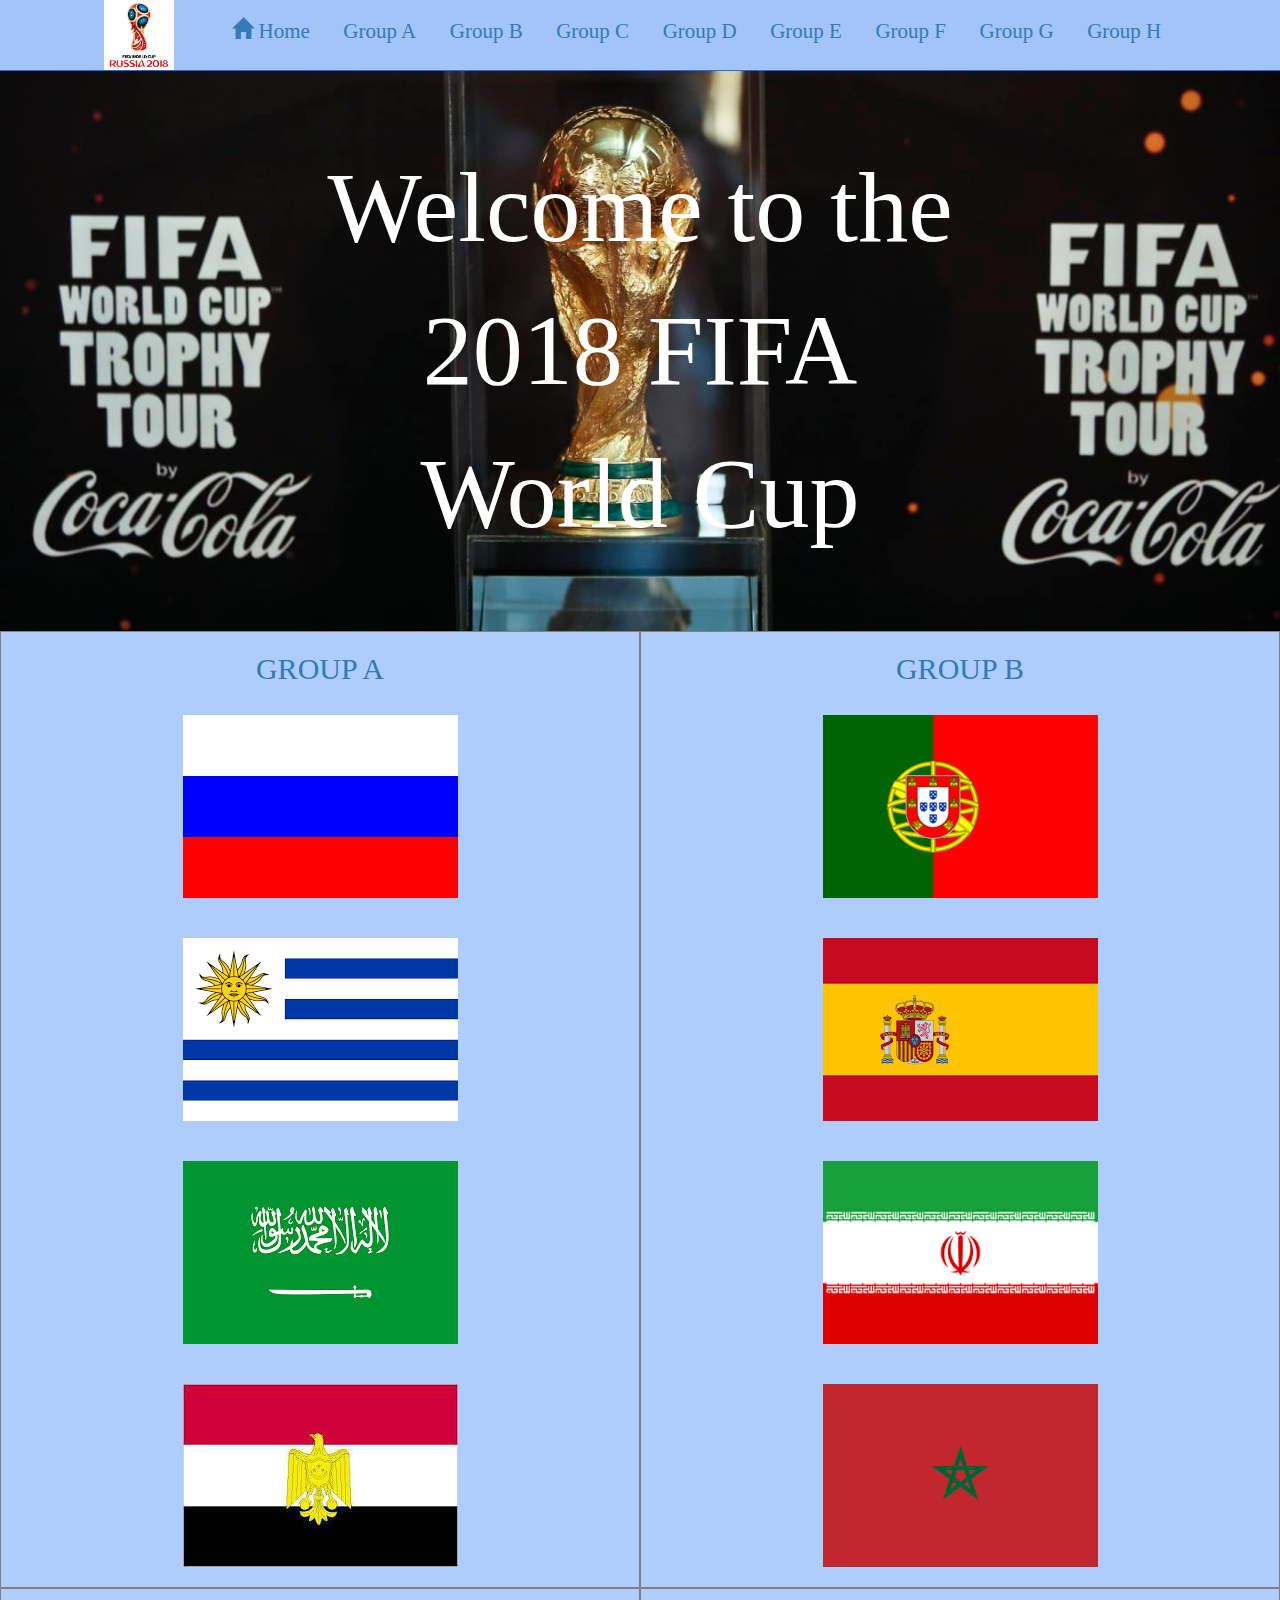
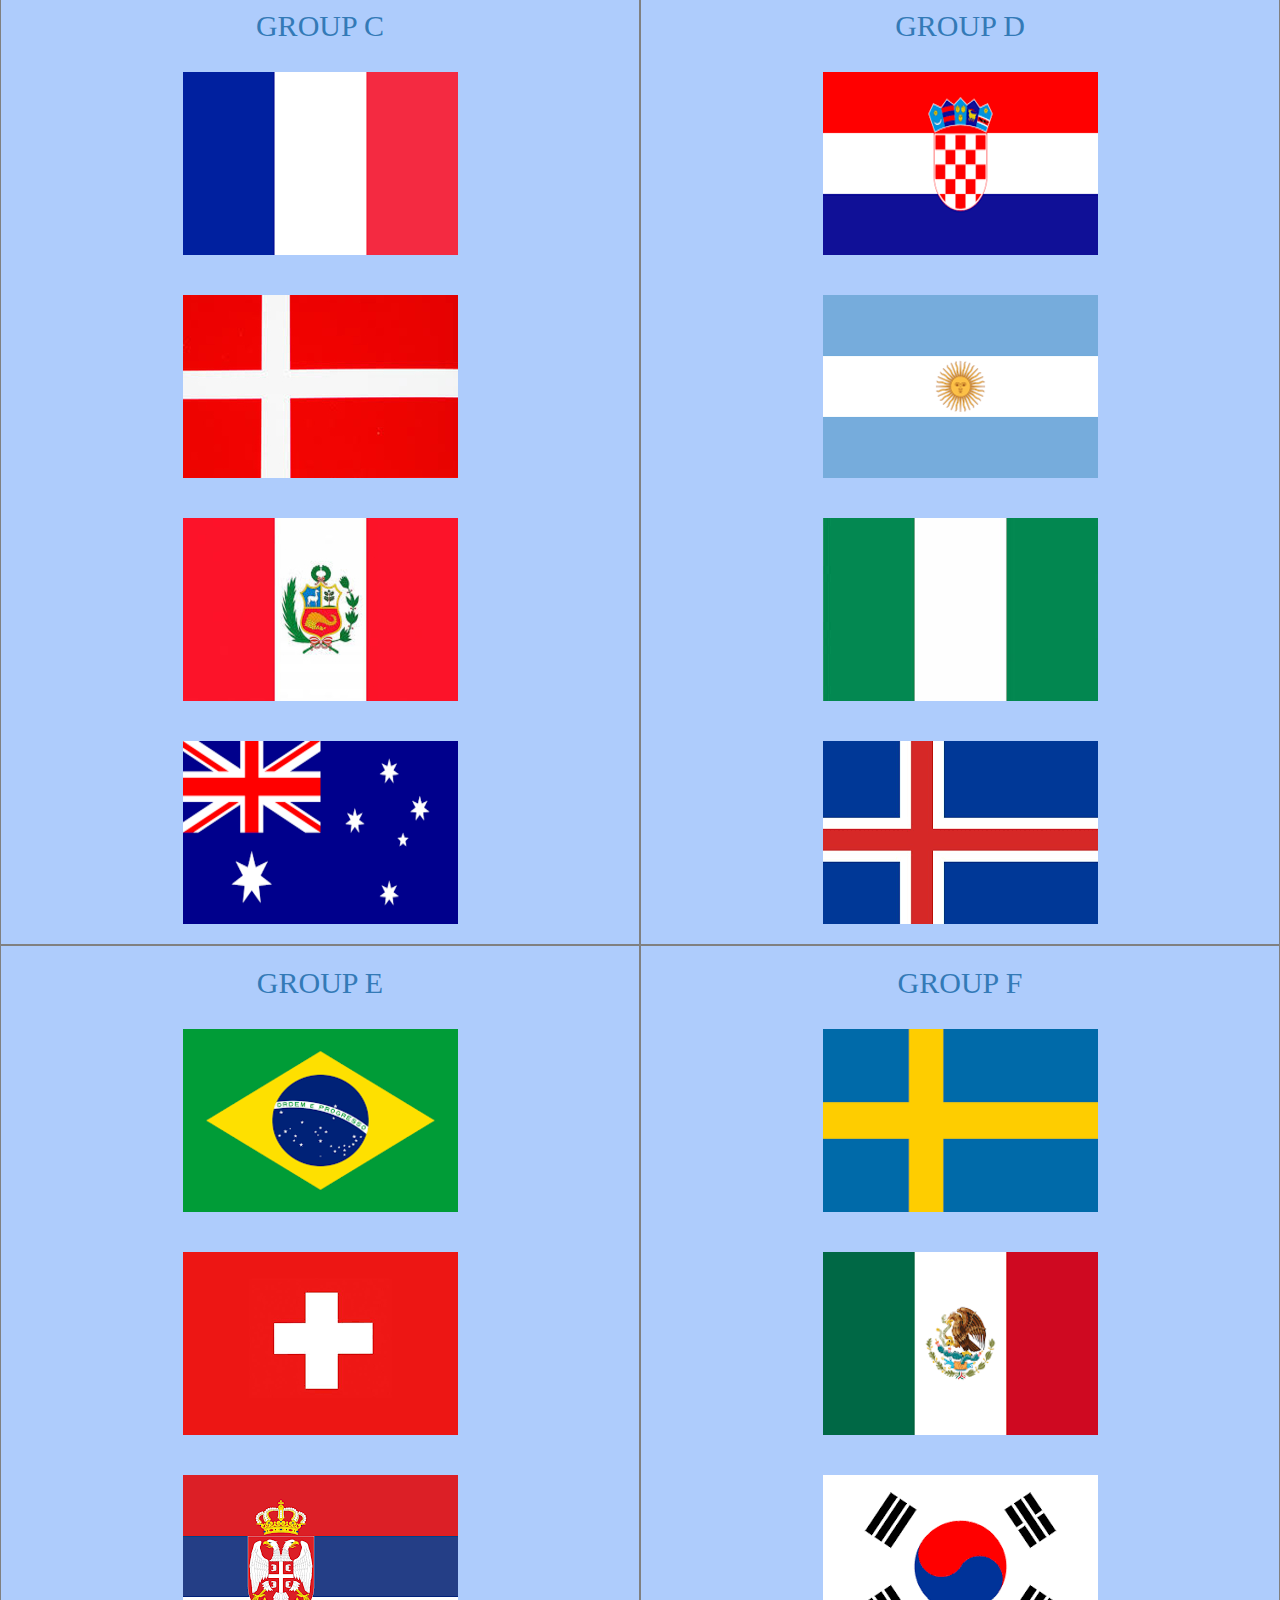
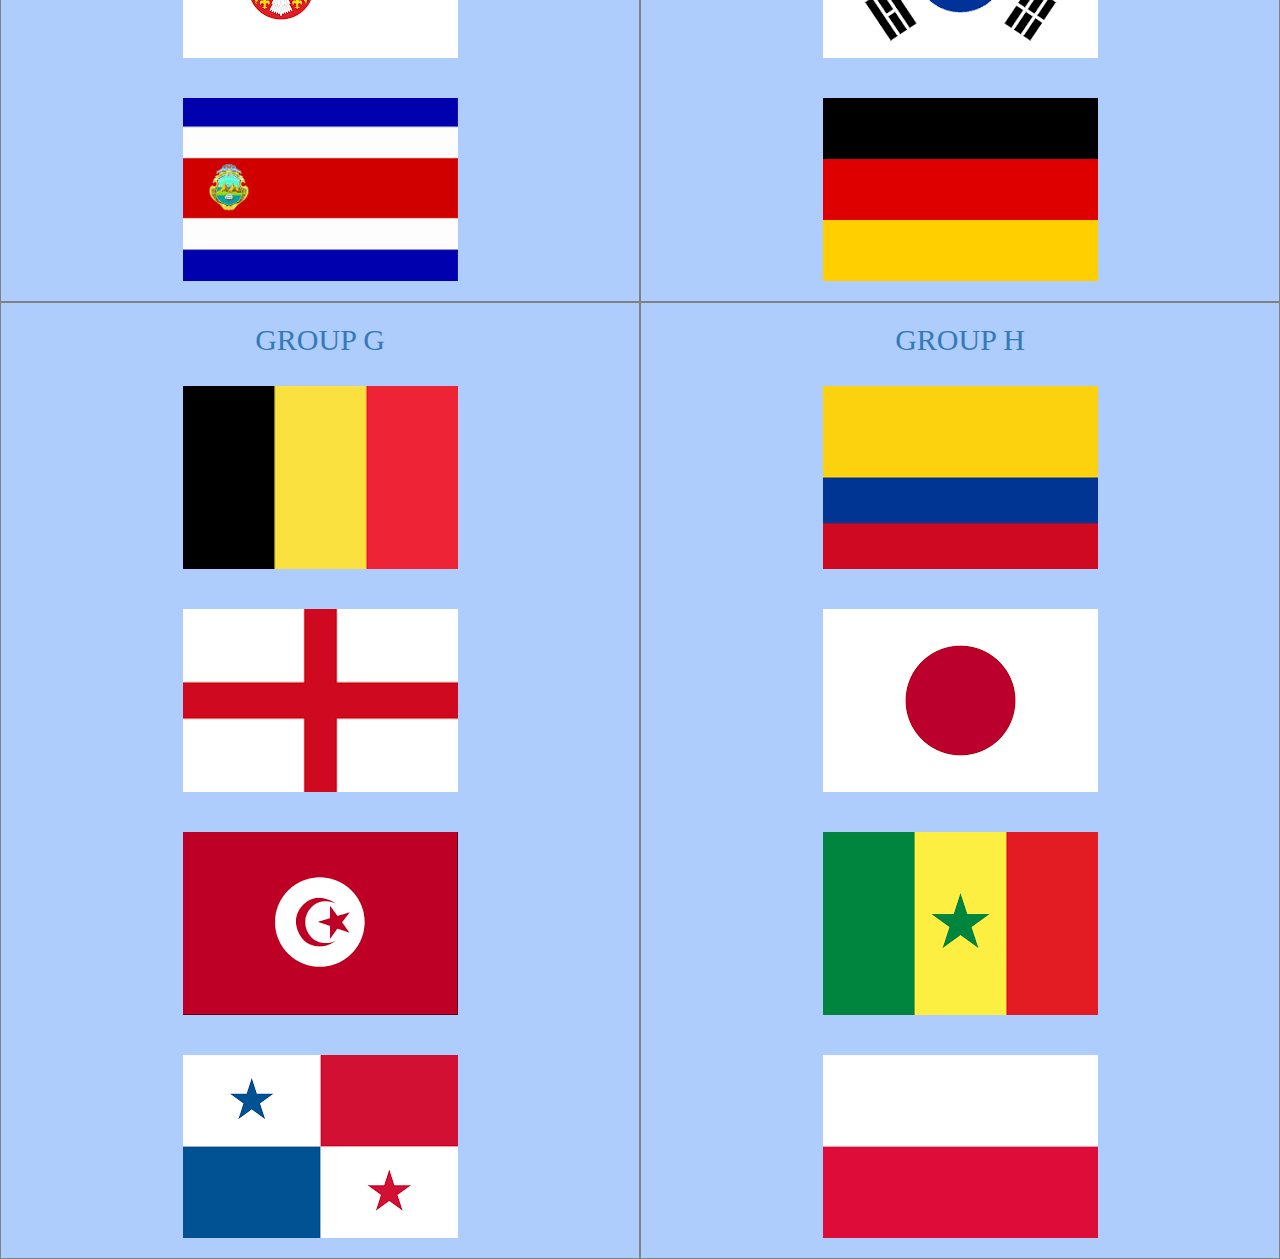
<file: index.html>
<!DOCTYPE html>
<html>
    <head>
        <title>Project 0 - FIFA Mock Website</title>
		<meta name="viewport" content="width=device-width, initial-scale=1.0">
		<link rel="stylesheet" href="https://stackpath.bootstrapcdn.com/bootstrap/4.1.1/css/bootstrap.min.css" />
		<link rel="stylesheet" href="https://maxcdn.bootstrapcdn.com/bootstrap/3.3.7/css/bootstrap.min.css" />
		<link rel="stylesheet" href="css/style.css" />
		<link rel="icon" href="images/icon.ico"/>
    </head>
    <body>
		<div class="menu-wrapper">

			<img src="images/logo.png" class="logo"/>

			<ul>
				<li><a href="#"><span class="glyphicon glyphicon-home" aria-hidden="true"></span> Home</a></li>
				<li><a href="groupa.html">Group A</a></li>
				<li><a href="groupb.html">Group B</a></li>
				<li><a href="groupc.html">Group C</a></li>
				<li><a href="groupd.html">Group D</a></li>
				<li><a href="groupe.html">Group E</a></li>
				<li><a href="groupf.html">Group F</a></li>
				<li><a href="groupg.html">Group G</a></li>
				<li><a href="grouph.html">Group H</a></li>
			</ul>
		</div>

		<div id="main-image">
			<img src="images/trophy.jpg" id="front-image"/>
			<div id="txt-container"><span id="welcome"></span></div>
		</div>
		<div class="container-fluid">
		<div class="row">

				<div class="col-sm-6 group-container">
					<a href="groupa.html">
						<h2>GROUP A</h2>
						<div class="flag-container">
							<img class="flag" src="images/ru.png"/>
							<img class="flag" src="images/ur.png"/>
							<img class="flag" src="images/sa.png"/>
							<img class="flag" src="images/eg.jpg"/>
						</div>
					</a>
				</div>
			<div class="col-sm-6 group-container">
				<a href="groupb.html">
					<h2>GROUP B</h2>
					<div class="flag-container">
						<img class="flag" src="images/pt.png"/>
						<img class="flag" src="images/es.png"/>
						<img class="flag" src="images/ir.png"/>
						<img class="flag" src="images/mr.png"/>
					</div>
				</a>
			</div>
		</div>
		<div class="row">
			<div class="col-sm-6 group-container">
				<a href="groupc.html">
					<h2>GROUP C</h2>
					<div class="flag-container">
						<img class="flag" src="images/fr.png"/>
						<img class="flag" src="images/dk.jpg"/>
						<img class="flag" src="images/pe.jpg"/>
						<img class="flag" src="images/au.png"/>
					</div>
				</a>
			</div>
			<div class="col-sm-6 group-container">
				<a href="groupd.html">
					<h2>GROUP D</h2>
					<div class="flag-container">
						<img class="flag" src="images/cr.png"/>
						<img class="flag" src="images/ar.png"/>
						<img class="flag" src="images/ng.jpg"/>
						<img class="flag" src="images/ic.png"/>
					</div>
				</a>
			</div>
		</div>
		<div class="row">
			<div class="col-sm-6 group-container">
				<a href="groupe.html">
					<h2>GROUP E</h2>
					<div class="flag-container">
						<img class="flag" src="images/br.png"/>
						<img class="flag" src="images/sw.png"/>
						<img class="flag" src="images/sr.png"/>
						<img class="flag" src="images/co.png"/>
					</div>
				</a>
			</div>
			<div class="col-sm-6 group-container">
				<a href="groupf.html">
					<h2>GROUP F</h2>
					<div class="flag-container">
						<img class="flag" src="images/se.png"/>
						<img class="flag" src="images/mx.png"/>
						<img class="flag" src="images/sk.png"/>
						<img class="flag" src="images/gr.png"/>
					</div>
				</a>
			</div>
		</div>
		<div class="row">
			<div class="col-sm-6 group-container">
				<a href="groupg.html">
					<h2>GROUP G</h2>
					<div class="flag-container">
						<img class="flag" src="images/be.png"/>
						<img class="flag" src="images/en.png"/>
						<img class="flag" src="images/tu.png"/>
						<img class="flag" src="images/pa.png"/>
					</div>
				</a>
			</div>
			<div class="col-sm-6 group-container">
				<a href="grouph.html">
					<h2>GROUP H</h2>
					<div class="flag-container">
						<img class="flag" src="images/cb.png"/>
						<img class="flag" src="images/jp.png"/>
						<img class="flag" src="images/sn.png"/>
						<img class="flag" src="images/pl.png"/>
					</div>
				</a>
			</div>
		</div>
		</div>

		<script src="https://code.jquery.com/jquery-3.3.1.slim.min.js" integrity="sha384-q8i/X+965DzO0rT7abK41JStQIAqVgRVzpbzo5smXKp4YfRvH+8abtTE1Pi6jizo" crossorigin="anonymous"></script>
		<script src="https://cdnjs.cloudflare.com/ajax/libs/popper.js/1.14.3/umd/popper.min.js" integrity="sha384-ZMP7rVo3mIykV+2+9J3UJ46jBk0WLaUAdn689aCwoqbBJiSnjAK/l8WvCWPIPm49" crossorigin="anonymous"></script>
		<script src="https://stackpath.bootstrapcdn.com/bootstrap/4.1.1/js/bootstrap.min.js" integrity="sha384-smHYKdLADwkXOn1EmN1qk/HfnUcbVRZyYmZ4qpPea6sjB/pTJ0euyQp0Mk8ck+5T" crossorigin="anonymous"></script>
    </body>
</html>
</file>
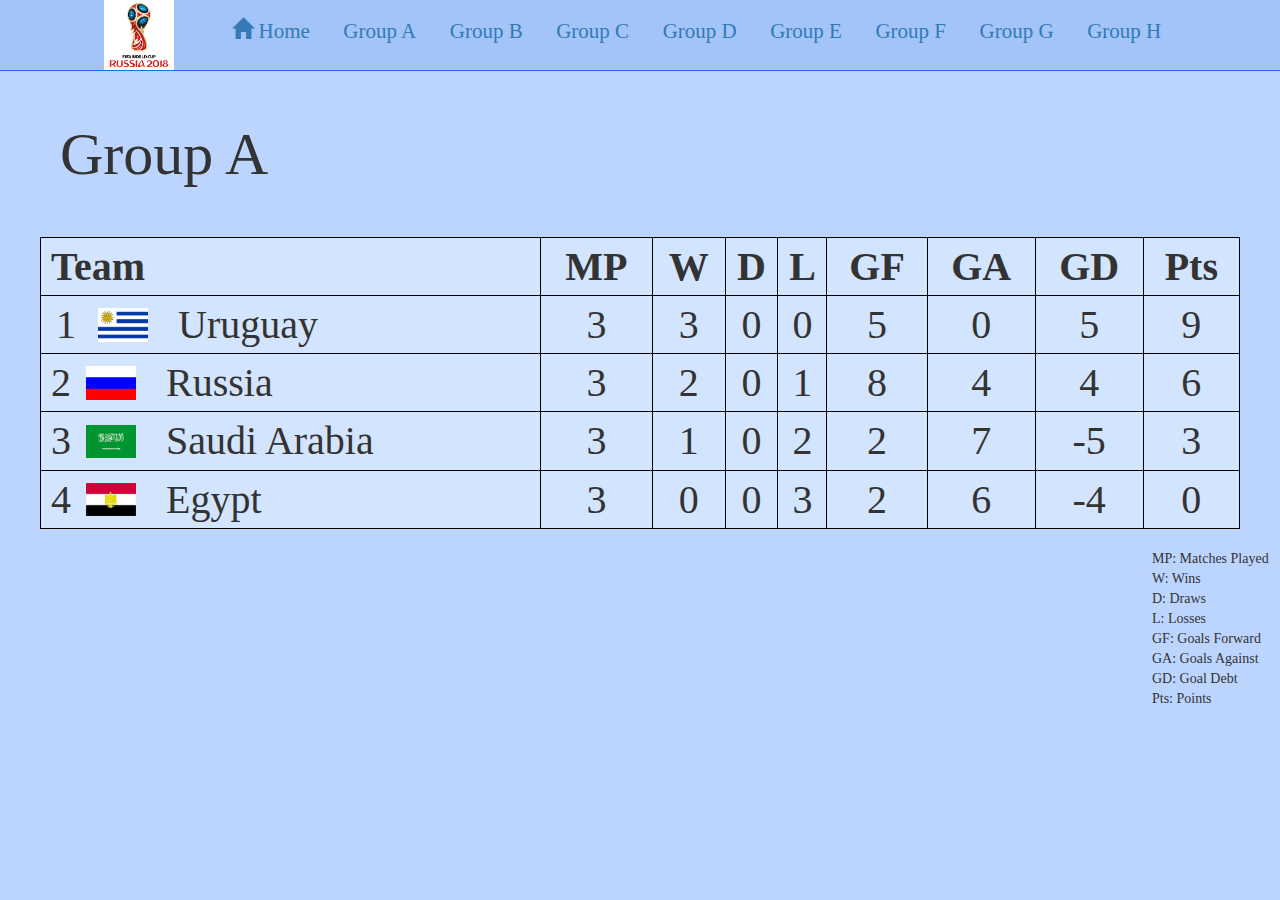
<file: groupa.html>
<!DOCTYPE html>
<html>
    <head>
        <title>Group A</title>
		<link rel="stylesheet" href="https://stackpath.bootstrapcdn.com/bootstrap/4.1.1/css/bootstrap.min.css" />
		<link rel="stylesheet" href="https://maxcdn.bootstrapcdn.com/bootstrap/3.3.7/css/bootstrap.min.css" />
		<link rel="stylesheet" href="css/style.css" />
		<link rel="icon" href="images/icon.ico"/>
    </head>
    <body>
		<div class="menu-wrapper">

			<!-- Image -->

			<img src="images/logo.png" class="logo"/>

            <!-- List -->

			<ul>
				<li><a href="index.html"><span class="glyphicon glyphicon-home" aria-hidden="true"></span> Home</a></li>
				<li><a href="#">Group A</a></li>
				<li><a href="groupb.html">Group B</a></li>
				<li><a href="groupc.html">Group C</a></li>
				<li><a href="groupd.html">Group D</a></li>
				<li><a href="groupe.html">Group E</a></li>
				<li><a href="groupf.html">Group F</a></li>
				<li><a href="groupg.html">Group G</a></li>
				<li><a href="grouph.html">Group H</a></li>
			</ul>
		</div>
		<div>
		<h1>Group A</h1>
		</div>

		<!-- Table -->

		<table>
			<tr>
				<th class="first-col">Team</th>
				<th>MP</th>
				<th>W</th>
				<th>D</th>
				<th>L</th>
				<th>GF</th>
				<th>GA</th>
				<th>GD</th>
				<th>Pts</th>
			</tr>
			<tr>
				<td class="first-col"><span class="num-one">1</span><img class="table-img rank-one" src="images/ur.png" /><span>Uruguay</span></td>
				<td>3</td>
				<td>3</td>
				<td>0</td>
				<td>0</td>
				<td>5</td>
				<td>0</td>
				<td>5</td>
				<td>9</td>
			</tr>
			<tr>
				<td class="first-col"><span>2</span><img class="table-img" src="images/ru.png" /><span>Russia</span></td>
				<td>3</td>
				<td>2</td>
				<td>0</td>
				<td>1</td>
				<td>8</td>
				<td>4</td>
				<td>4</td>
				<td>6</td>
			</tr>
			<tr>
				<td class="first-col"><span>3</span><img class="table-img" src="images/sa.png" /><span>Saudi Arabia</span></td>
				<td>3</td>
				<td>1</td>
				<td>0</td>
				<td>2</td>
				<td>2</td>
				<td>7</td>
				<td>-5</td>
				<td>3</td>
			</tr>
			<tr>
				<td class="first-col"><span>4</span><img class="table-img" src="images/eg.jpg" /><span>Egypt</span></td>
				<td>3</td>
				<td>0</td>
				<td>0</td>
				<td>3</td>
				<td>2</td>
				<td>6</td>
				<td>-4</td>
				<td>0</td>
			</tr>
		</table>

		<p>MP: Matches Played<br/>W: Wins<br/>D: Draws<br/>L: Losses<br/>GF: Goals Forward<br/>GA: Goals Against<br/>GD: Goal Debt<br/>Pts: Points</p>


		<script src="https://code.jquery.com/jquery-3.3.1.slim.min.js" integrity="sha384-q8i/X+965DzO0rT7abK41JStQIAqVgRVzpbzo5smXKp4YfRvH+8abtTE1Pi6jizo" crossorigin="anonymous"></script>
		<script src="https://cdnjs.cloudflare.com/ajax/libs/popper.js/1.14.3/umd/popper.min.js" integrity="sha384-ZMP7rVo3mIykV+2+9J3UJ46jBk0WLaUAdn689aCwoqbBJiSnjAK/l8WvCWPIPm49" crossorigin="anonymous"></script>
		<script src="https://stackpath.bootstrapcdn.com/bootstrap/4.1.1/js/bootstrap.min.js" integrity="sha384-smHYKdLADwkXOn1EmN1qk/HfnUcbVRZyYmZ4qpPea6sjB/pTJ0euyQp0Mk8ck+5T" crossorigin="anonymous"></script>
    </body>
</html>
</file>
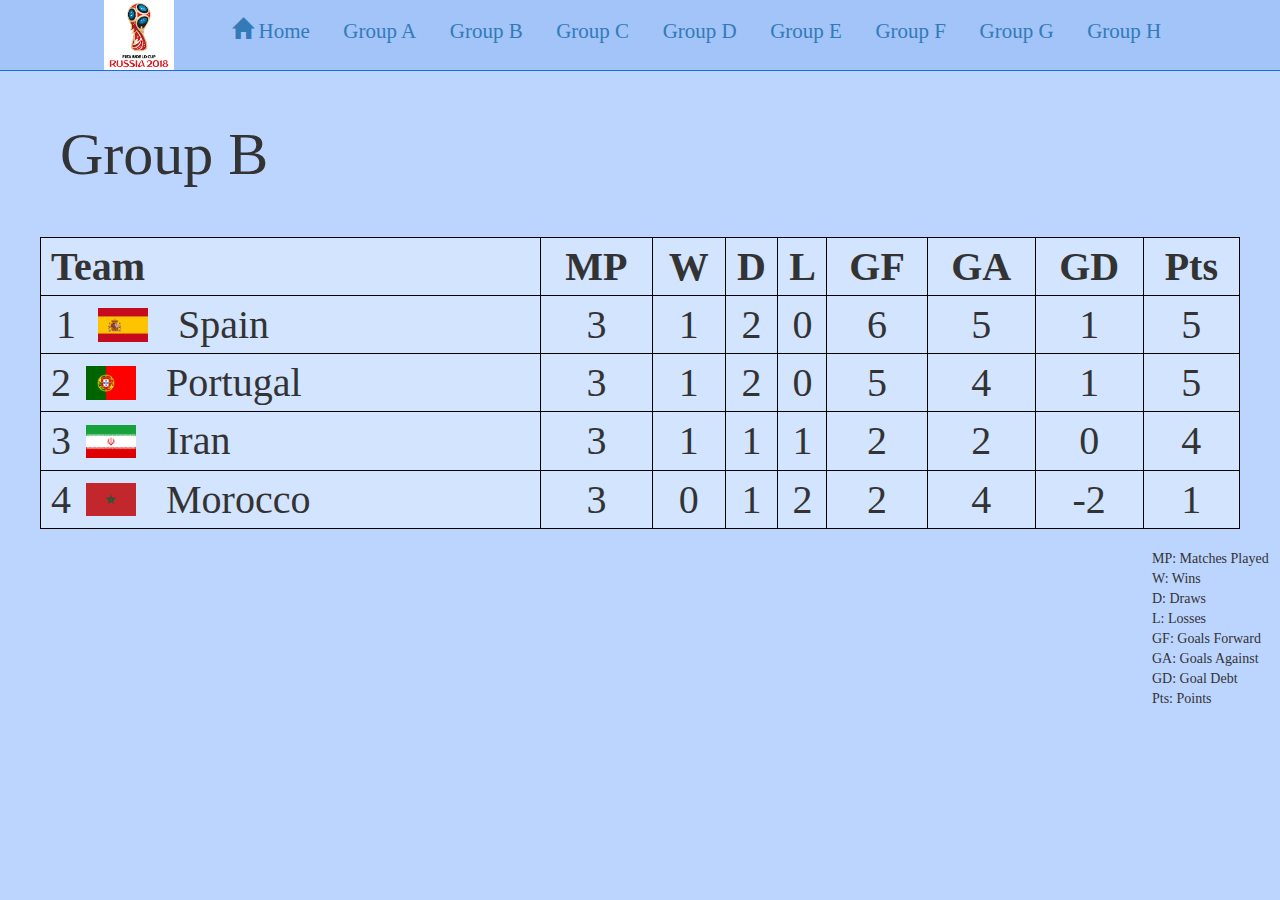
<file: groupb.html>
<!DOCTYPE html>
<html>
    <head>
        <title>Group B</title>
		<link rel="stylesheet" href="https://stackpath.bootstrapcdn.com/bootstrap/4.1.1/css/bootstrap.min.css" />
		<link rel="stylesheet" href="https://maxcdn.bootstrapcdn.com/bootstrap/3.3.7/css/bootstrap.min.css" />
		<link rel="stylesheet" href="css/style.css" />
		<link rel="icon" href="images/icon.ico"/>
    </head>
    <body>
		<div class="menu-wrapper">
		
			<img src="images/logo.png" class="logo"/>
		
			<ul class="unorlist">
				<li><a href="index.html"><span class="glyphicon glyphicon-home" aria-hidden="true"></span> Home</a></li>
				<li><a href="groupa.html">Group A</a></li>
				<li><a href="#">Group B</a></li>
				<li><a href="groupc.html">Group C</a></li>
				<li><a href="groupd.html">Group D</a></li>
				<li><a href="groupe.html">Group E</a></li>
				<li><a href="groupf.html">Group F</a></li>
				<li><a href="groupg.html">Group G</a></li>
				<li><a href="grouph.html">Group H</a></li>
			</ul>
		</div>
		<div>
		<h1>Group B</h1>
		</div>
		<table>
			<tr>
				<th class="first-col">Team</th>
				<th>MP</th>
				<th>W</th>
				<th>D</th>
				<th>L</th>
				<th>GF</th>
				<th>GA</th>
				<th>GD</th>
				<th>Pts</th>
			</tr>
			<tr>
				<td class="first-col"><span class="num-one">1</span><img class="table-img rank-one" src="images/es.png" /><span>Spain</span></td>
				<td>3</td>
				<td>1</td>
				<td>2</td>
				<td>0</td>
				<td>6</td>
				<td>5</td>
				<td>1</td>
				<td>5</td>
			</tr>
			<tr>
				<td class="first-col"><span>2</span><img class="table-img" src="images/pt.png" /><span>Portugal</span></td>
				<td>3</td>
				<td>1</td>
				<td>2</td>
				<td>0</td>
				<td>5</td>
				<td>4</td>
				<td>1</td>
				<td>5</td>
			</tr>
			<tr>
				<td class="first-col"><span>3</span><img class="table-img" src="images/ir.png" /><span>Iran</span></td>
				<td>3</td>
				<td>1</td>
				<td>1</td>
				<td>1</td>
				<td>2</td>
				<td>2</td>
				<td>0</td>
				<td>4</td>
			</tr>
			<tr>
				<td class="first-col"><span>4</span><img class="table-img" src="images/mr.png" /><span>Morocco</span></td>
				<td>3</td>
				<td>0</td>
				<td>1</td>
				<td>2</td>
				<td>2</td>
				<td>4</td>
				<td>-2</td>
				<td>1</td>
			</tr>
		</table>
		
		<p>MP: Matches Played<br/>W: Wins<br/>D: Draws<br/>L: Losses<br/>GF: Goals Forward<br/>GA: Goals Against<br/>GD: Goal Debt<br/>Pts: Points</p>

		
		<script src="https://code.jquery.com/jquery-3.3.1.slim.min.js" integrity="sha384-q8i/X+965DzO0rT7abK41JStQIAqVgRVzpbzo5smXKp4YfRvH+8abtTE1Pi6jizo" crossorigin="anonymous"></script>
		<script src="https://cdnjs.cloudflare.com/ajax/libs/popper.js/1.14.3/umd/popper.min.js" integrity="sha384-ZMP7rVo3mIykV+2+9J3UJ46jBk0WLaUAdn689aCwoqbBJiSnjAK/l8WvCWPIPm49" crossorigin="anonymous"></script>
		<script src="https://stackpath.bootstrapcdn.com/bootstrap/4.1.1/js/bootstrap.min.js" integrity="sha384-smHYKdLADwkXOn1EmN1qk/HfnUcbVRZyYmZ4qpPea6sjB/pTJ0euyQp0Mk8ck+5T" crossorigin="anonymous"></script>
    </body>
</html>
</file>
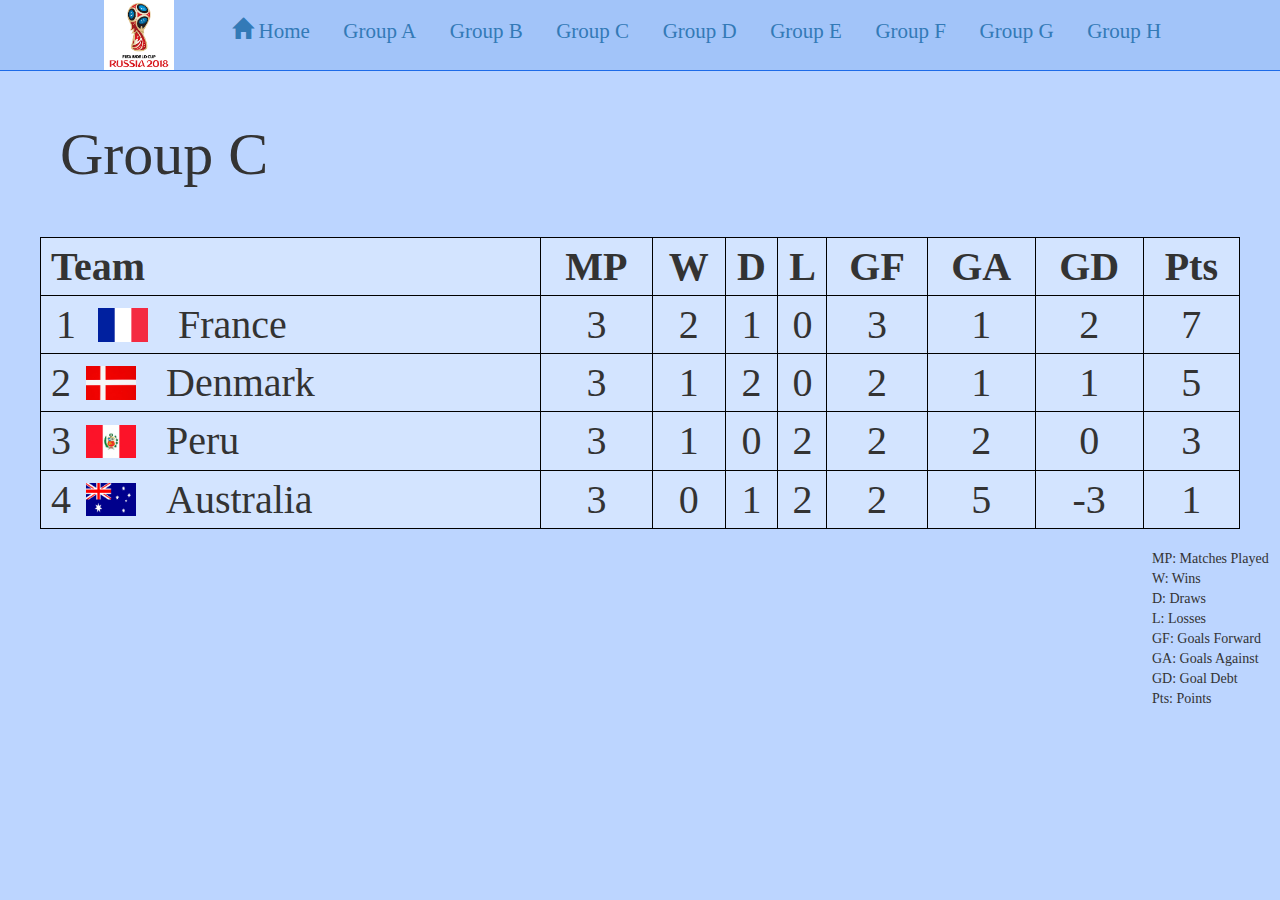
<file: groupc.html>
<!DOCTYPE html>
<html>
    <head>
        <title>Group C</title>
		<link rel="stylesheet" href="https://stackpath.bootstrapcdn.com/bootstrap/4.1.1/css/bootstrap.min.css" />
		<link rel="stylesheet" href="https://maxcdn.bootstrapcdn.com/bootstrap/3.3.7/css/bootstrap.min.css" />
		<link rel="stylesheet" href="css/style.css" />
		<link rel="icon" href="images/icon.ico"/>
    </head>
    <body>
		<div class="menu-wrapper">
		
			<img src="images/logo.png" class="logo"/>
		
			<ul class="unorlist">
				<li><a href="index.html"><span class="glyphicon glyphicon-home" aria-hidden="true"></span> Home</a></li>
				<li><a href="groupa.html">Group A</a></li>
				<li><a href="groupb.html">Group B</a></li>
				<li><a href="#">Group C</a></li>
				<li><a href="groupd.html">Group D</a></li>
				<li><a href="groupe.html">Group E</a></li>
				<li><a href="groupf.html">Group F</a></li>
				<li><a href="groupg.html">Group G</a></li>
				<li><a href="grouph.html">Group H</a></li>
			</ul>
		</div>
		<div>
		<h1>Group C</h1>
		</div>
		<table>
			<tr>
				<th class="first-col">Team</th>
				<th>MP</th>
				<th>W</th>
				<th>D</th>
				<th>L</th>
				<th>GF</th>
				<th>GA</th>
				<th>GD</th>
				<th>Pts</th>
			</tr>
			<tr>
				<td class="first-col"><span class="num-one">1</span><img class="table-img rank-one" src="images/fr.png" /><span>France</span></td>
				<td>3</td>
				<td>2</td>
				<td>1</td>
				<td>0</td>
				<td>3</td>
				<td>1</td>
				<td>2</td>
				<td>7</td>
			</tr>
			<tr>
				<td class="first-col"><span>2</span><img class="table-img" src="images/dk.jpg" /><span>Denmark</span></td>
				<td>3</td>
				<td>1</td>
				<td>2</td>
				<td>0</td>
				<td>2</td>
				<td>1</td>
				<td>1</td>
				<td>5</td>
			</tr>
			<tr>
				<td class="first-col"><span>3</span><img class="table-img" src="images/pe.jpg" /><span>Peru</span></td>
				<td>3</td>
				<td>1</td>
				<td>0</td>
				<td>2</td>
				<td>2</td>
				<td>2</td>
				<td>0</td>
				<td>3</td>
			</tr>
			<tr>
				<td class="first-col"><span>4</span><img class="table-img" src="images/au.png" /><span>Australia</span></td>
				<td>3</td>
				<td>0</td>
				<td>1</td>
				<td>2</td>
				<td>2</td>
				<td>5</td>
				<td>-3</td>
				<td>1</td>
			</tr>
		</table>
		
		<p>MP: Matches Played<br/>W: Wins<br/>D: Draws<br/>L: Losses<br/>GF: Goals Forward<br/>GA: Goals Against<br/>GD: Goal Debt<br/>Pts: Points</p>

		
		<script src="https://code.jquery.com/jquery-3.3.1.slim.min.js" integrity="sha384-q8i/X+965DzO0rT7abK41JStQIAqVgRVzpbzo5smXKp4YfRvH+8abtTE1Pi6jizo" crossorigin="anonymous"></script>
		<script src="https://cdnjs.cloudflare.com/ajax/libs/popper.js/1.14.3/umd/popper.min.js" integrity="sha384-ZMP7rVo3mIykV+2+9J3UJ46jBk0WLaUAdn689aCwoqbBJiSnjAK/l8WvCWPIPm49" crossorigin="anonymous"></script>
		<script src="https://stackpath.bootstrapcdn.com/bootstrap/4.1.1/js/bootstrap.min.js" integrity="sha384-smHYKdLADwkXOn1EmN1qk/HfnUcbVRZyYmZ4qpPea6sjB/pTJ0euyQp0Mk8ck+5T" crossorigin="anonymous"></script>
    </body>
</html>
</file>
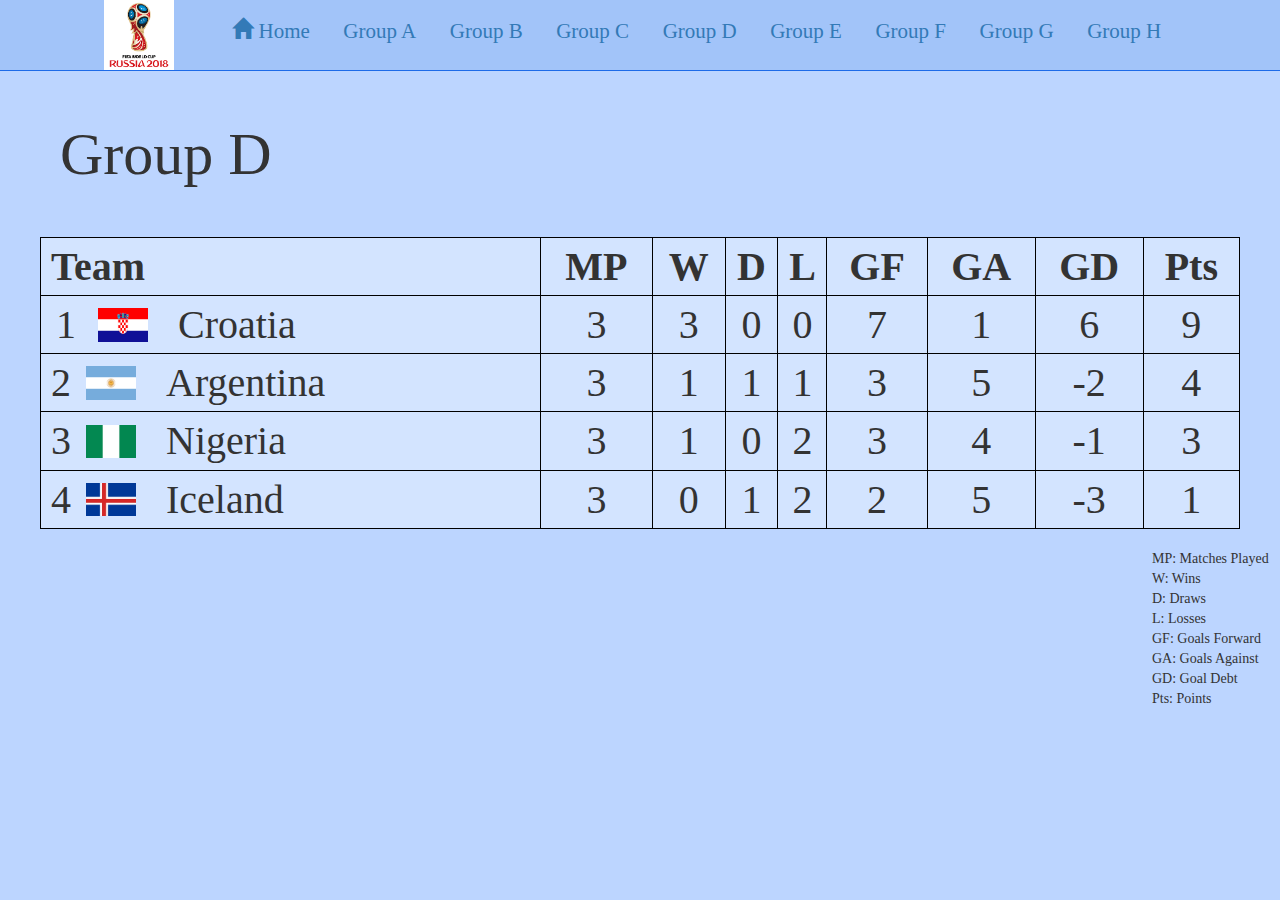
<file: groupd.html>
<!DOCTYPE html>
<html>
    <head>
        <title>Group D</title>
		<link rel="stylesheet" href="https://stackpath.bootstrapcdn.com/bootstrap/4.1.1/css/bootstrap.min.css" />
		<link rel="stylesheet" href="https://maxcdn.bootstrapcdn.com/bootstrap/3.3.7/css/bootstrap.min.css" />
		<link rel="stylesheet" href="css/style.css" />
		<link rel="icon" href="images/icon.ico"/>
    </head>
    <body>
		<div class="menu-wrapper">
		
			<img src="images/logo.png" class="logo"/>
		
			<ul class="unorlist">
				<li><a href="index.html"><span class="glyphicon glyphicon-home" aria-hidden="true"></span> Home</a></li>
				<li><a href="groupa.html">Group A</a></li>
				<li><a href="groupb.html">Group B</a></li>
				<li><a href="groupc.html">Group C</a></li>
				<li><a href="#">Group D</a></li>
				<li><a href="groupe.html">Group E</a></li>
				<li><a href="groupf.html">Group F</a></li>
				<li><a href="groupg.html">Group G</a></li>
				<li><a href="grouph.html">Group H</a></li>
			</ul>
		</div>
		<div>
		<h1>Group D</h1>
		</div>
		<table>
			<tr>
				<th class="first-col">Team</th>
				<th>MP</th>
				<th>W</th>
				<th>D</th>
				<th>L</th>
				<th>GF</th>
				<th>GA</th>
				<th>GD</th>
				<th>Pts</th>
			</tr>
			<tr>
				<td class="first-col"><span class="num-one">1</span><img class="table-img rank-one" src="images/cr.png" /><span>Croatia</span></td>
				<td>3</td>
				<td>3</td>
				<td>0</td>
				<td>0</td>
				<td>7</td>
				<td>1</td>
				<td>6</td>
				<td>9</td>
			</tr>
			<tr>
				<td class="first-col"><span>2</span><img class="table-img" src="images/ar.png" /><span>Argentina</span></td>
				<td>3</td>
				<td>1</td>
				<td>1</td>
				<td>1</td>
				<td>3</td>
				<td>5</td>
				<td>-2</td>
				<td>4</td>
			</tr>
			<tr>
				<td class="first-col"><span>3</span><img class="table-img" src="images/ng.jpg" /><span>Nigeria</span></td>
				<td>3</td>
				<td>1</td>
				<td>0</td>
				<td>2</td>
				<td>3</td>
				<td>4</td>
				<td>-1</td>
				<td>3</td>
			</tr>
			<tr>
				<td class="first-col"><span>4</span><img class="table-img" src="images/ic.png" /><span>Iceland</span></td>
				<td>3</td>
				<td>0</td>
				<td>1</td>
				<td>2</td>
				<td>2</td>
				<td>5</td>
				<td>-3</td>
				<td>1</td>
			</tr>
		</table>
		
		<p>MP: Matches Played<br/>W: Wins<br/>D: Draws<br/>L: Losses<br/>GF: Goals Forward<br/>GA: Goals Against<br/>GD: Goal Debt<br/>Pts: Points</p>

		
		<script src="https://code.jquery.com/jquery-3.3.1.slim.min.js" integrity="sha384-q8i/X+965DzO0rT7abK41JStQIAqVgRVzpbzo5smXKp4YfRvH+8abtTE1Pi6jizo" crossorigin="anonymous"></script>
		<script src="https://cdnjs.cloudflare.com/ajax/libs/popper.js/1.14.3/umd/popper.min.js" integrity="sha384-ZMP7rVo3mIykV+2+9J3UJ46jBk0WLaUAdn689aCwoqbBJiSnjAK/l8WvCWPIPm49" crossorigin="anonymous"></script>
		<script src="https://stackpath.bootstrapcdn.com/bootstrap/4.1.1/js/bootstrap.min.js" integrity="sha384-smHYKdLADwkXOn1EmN1qk/HfnUcbVRZyYmZ4qpPea6sjB/pTJ0euyQp0Mk8ck+5T" crossorigin="anonymous"></script>
    </body>
</html>
</file>
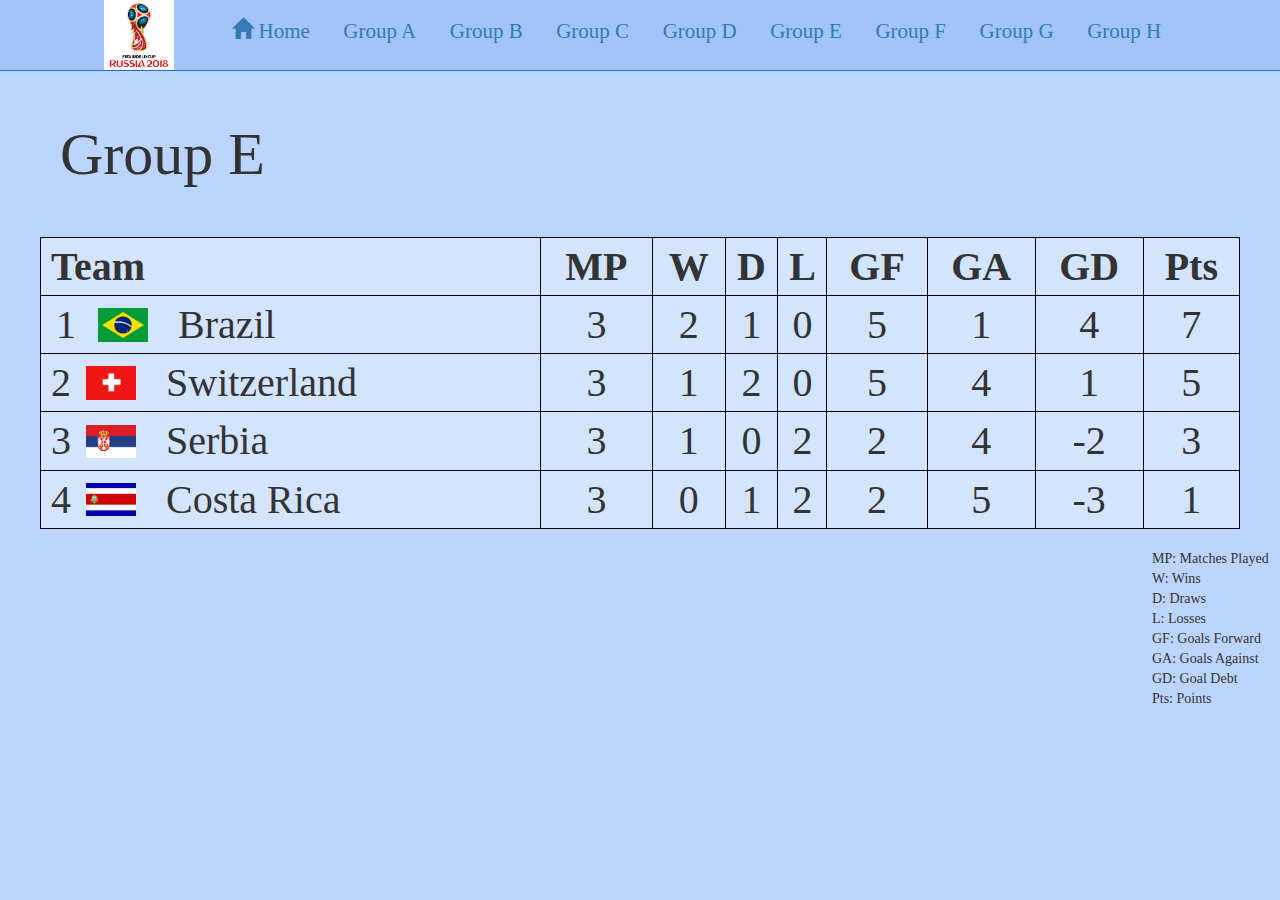
<file: groupe.html>
<!DOCTYPE html>
<html>
    <head>
        <title>Group E</title>
		<link rel="stylesheet" href="https://stackpath.bootstrapcdn.com/bootstrap/4.1.1/css/bootstrap.min.css" />
		<link rel="stylesheet" href="https://maxcdn.bootstrapcdn.com/bootstrap/3.3.7/css/bootstrap.min.css" />
		<link rel="stylesheet" href="css/style.css" />
		<link rel="icon" href="images/icon.ico"/>
    </head>
    <body>
		<div class="menu-wrapper">
		
			<img src="images/logo.png" class="logo"/>
		
			<ul class="unorlist">
				<li><a href="index.html"><span class="glyphicon glyphicon-home" aria-hidden="true"></span> Home</a></li>
				<li><a href="groupa.html">Group A</a></li>
				<li><a href="groupb.html">Group B</a></li>
				<li><a href="groupc.html">Group C</a></li>
				<li><a href="groupd.html">Group D</a></li>
				<li><a href="#">Group E</a></li>
				<li><a href="groupf.html">Group F</a></li>
				<li><a href="groupg.html">Group G</a></li>
				<li><a href="grouph.html">Group H</a></li>
			</ul>
		</div>
		<div>
		<h1>Group E</h1>
		</div>
		<table>
			<tr>
				<th class="first-col">Team</th>
				<th>MP</th>
				<th>W</th>
				<th>D</th>
				<th>L</th>
				<th>GF</th>
				<th>GA</th>
				<th>GD</th>
				<th>Pts</th>
			</tr>
			<tr>
				<td class="first-col"><span class="num-one">1</span><img class="table-img rank-one" src="images/br.png" /><span>Brazil</span></td>
				<td>3</td>
				<td>2</td>
				<td>1</td>
				<td>0</td>
				<td>5</td>
				<td>1</td>
				<td>4</td>
				<td>7</td>
			</tr>
			<tr>
				<td class="first-col"><span>2</span><img class="table-img" src="images/sw.png" /><span>Switzerland</span></td>
				<td>3</td>
				<td>1</td>
				<td>2</td>
				<td>0</td>
				<td>5</td>
				<td>4</td>
				<td>1</td>
				<td>5</td>
			</tr>
			<tr>
				<td class="first-col"><span>3</span><img class="table-img" src="images/sr.png" /><span>Serbia</span></td>
				<td>3</td>
				<td>1</td>
				<td>0</td>
				<td>2</td>
				<td>2</td>
				<td>4</td>
				<td>-2</td>
				<td>3</td>
			</tr>
			<tr>
				<td class="first-col"><span>4</span><img class="table-img" src="images/co.png" /><span>Costa Rica</span></td>
				<td>3</td>
				<td>0</td>
				<td>1</td>
				<td>2</td>
				<td>2</td>
				<td>5</td>
				<td>-3</td>
				<td>1</td>
			</tr>
		</table>
		
		<p>MP: Matches Played<br/>W: Wins<br/>D: Draws<br/>L: Losses<br/>GF: Goals Forward<br/>GA: Goals Against<br/>GD: Goal Debt<br/>Pts: Points</p>

		
		<script src="https://code.jquery.com/jquery-3.3.1.slim.min.js" integrity="sha384-q8i/X+965DzO0rT7abK41JStQIAqVgRVzpbzo5smXKp4YfRvH+8abtTE1Pi6jizo" crossorigin="anonymous"></script>
		<script src="https://cdnjs.cloudflare.com/ajax/libs/popper.js/1.14.3/umd/popper.min.js" integrity="sha384-ZMP7rVo3mIykV+2+9J3UJ46jBk0WLaUAdn689aCwoqbBJiSnjAK/l8WvCWPIPm49" crossorigin="anonymous"></script>
		<script src="https://stackpath.bootstrapcdn.com/bootstrap/4.1.1/js/bootstrap.min.js" integrity="sha384-smHYKdLADwkXOn1EmN1qk/HfnUcbVRZyYmZ4qpPea6sjB/pTJ0euyQp0Mk8ck+5T" crossorigin="anonymous"></script>
    </body>
</html>
</file>
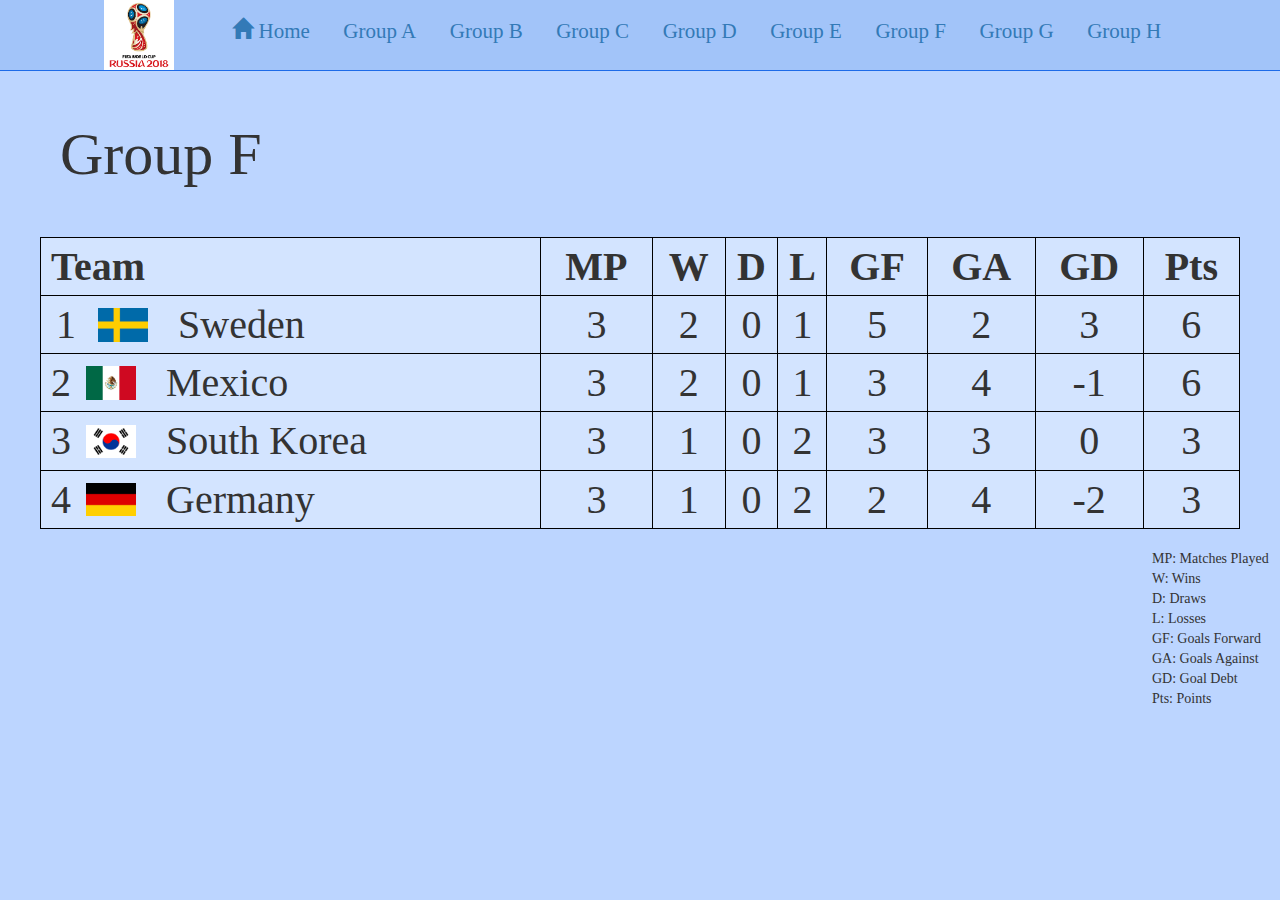
<file: groupf.html>
<!DOCTYPE html>
<html>
    <head>
        <title>Group F</title>
		<link rel="stylesheet" href="https://stackpath.bootstrapcdn.com/bootstrap/4.1.1/css/bootstrap.min.css" />
		<link rel="stylesheet" href="https://maxcdn.bootstrapcdn.com/bootstrap/3.3.7/css/bootstrap.min.css" />
		<link rel="stylesheet" href="css/style.css" />
		<link rel="icon" href="images/icon.ico"/>
    </head>
    <body>
		<div class="menu-wrapper">
		
			<img src="images/logo.png" class="logo"/>
		
			<ul class="unorlist">
				<li><a href="index.html"><span class="glyphicon glyphicon-home" aria-hidden="true"></span> Home</a></li>
				<li><a href="groupa.html">Group A</a></li>
				<li><a href="groupb.html">Group B</a></li>
				<li><a href="groupc.html">Group C</a></li>
				<li><a href="groupd.html">Group D</a></li>
				<li><a href="groupe.html">Group E</a></li>
				<li><a href="#">Group F</a></li>
				<li><a href="groupg.html">Group G</a></li>
				<li><a href="grouph.html">Group H</a></li>
			</ul>
		</div>
		<div>
		<h1>Group F</h1>
		</div>
		<table>
			<tr>
				<th class="first-col">Team</th>
				<th>MP</th>
				<th>W</th>
				<th>D</th>
				<th>L</th>
				<th>GF</th>
				<th>GA</th>
				<th>GD</th>
				<th>Pts</th>
			</tr>
			<tr>
				<td class="first-col"><span class="num-one">1</span><img class="table-img rank-one" src="images/se.png" /><span>Sweden</span></td>
				<td>3</td>
				<td>2</td>
				<td>0</td>
				<td>1</td>
				<td>5</td>
				<td>2</td>
				<td>3</td>
				<td>6</td>
			</tr>
			<tr>
				<td class="first-col"><span>2</span><img class="table-img" src="images/mx.png" /><span>Mexico</span></td>
				<td>3</td>
				<td>2</td>
				<td>0</td>
				<td>1</td>
				<td>3</td>
				<td>4</td>
				<td>-1</td>
				<td>6</td>
			</tr>
			<tr>
				<td class="first-col"><span>3</span><img class="table-img" src="images/sk.png" /><span>South Korea</span></td>
				<td>3</td>
				<td>1</td>
				<td>0</td>
				<td>2</td>
				<td>3</td>
				<td>3</td>
				<td>0</td>
				<td>3</td>
			</tr>
			<tr>
				<td class="first-col"><span>4</span><img class="table-img" src="images/gr.png" /><span>Germany</span></td>
				<td>3</td>
				<td>1</td>
				<td>0</td>
				<td>2</td>
				<td>2</td>
				<td>4</td>
				<td>-2</td>
				<td>3</td>
			</tr>
		</table>
		
		<p>MP: Matches Played<br/>W: Wins<br/>D: Draws<br/>L: Losses<br/>GF: Goals Forward<br/>GA: Goals Against<br/>GD: Goal Debt<br/>Pts: Points</p>

		
		<script src="https://code.jquery.com/jquery-3.3.1.slim.min.js" integrity="sha384-q8i/X+965DzO0rT7abK41JStQIAqVgRVzpbzo5smXKp4YfRvH+8abtTE1Pi6jizo" crossorigin="anonymous"></script>
		<script src="https://cdnjs.cloudflare.com/ajax/libs/popper.js/1.14.3/umd/popper.min.js" integrity="sha384-ZMP7rVo3mIykV+2+9J3UJ46jBk0WLaUAdn689aCwoqbBJiSnjAK/l8WvCWPIPm49" crossorigin="anonymous"></script>
		<script src="https://stackpath.bootstrapcdn.com/bootstrap/4.1.1/js/bootstrap.min.js" integrity="sha384-smHYKdLADwkXOn1EmN1qk/HfnUcbVRZyYmZ4qpPea6sjB/pTJ0euyQp0Mk8ck+5T" crossorigin="anonymous"></script>
    </body>
</html>
</file>
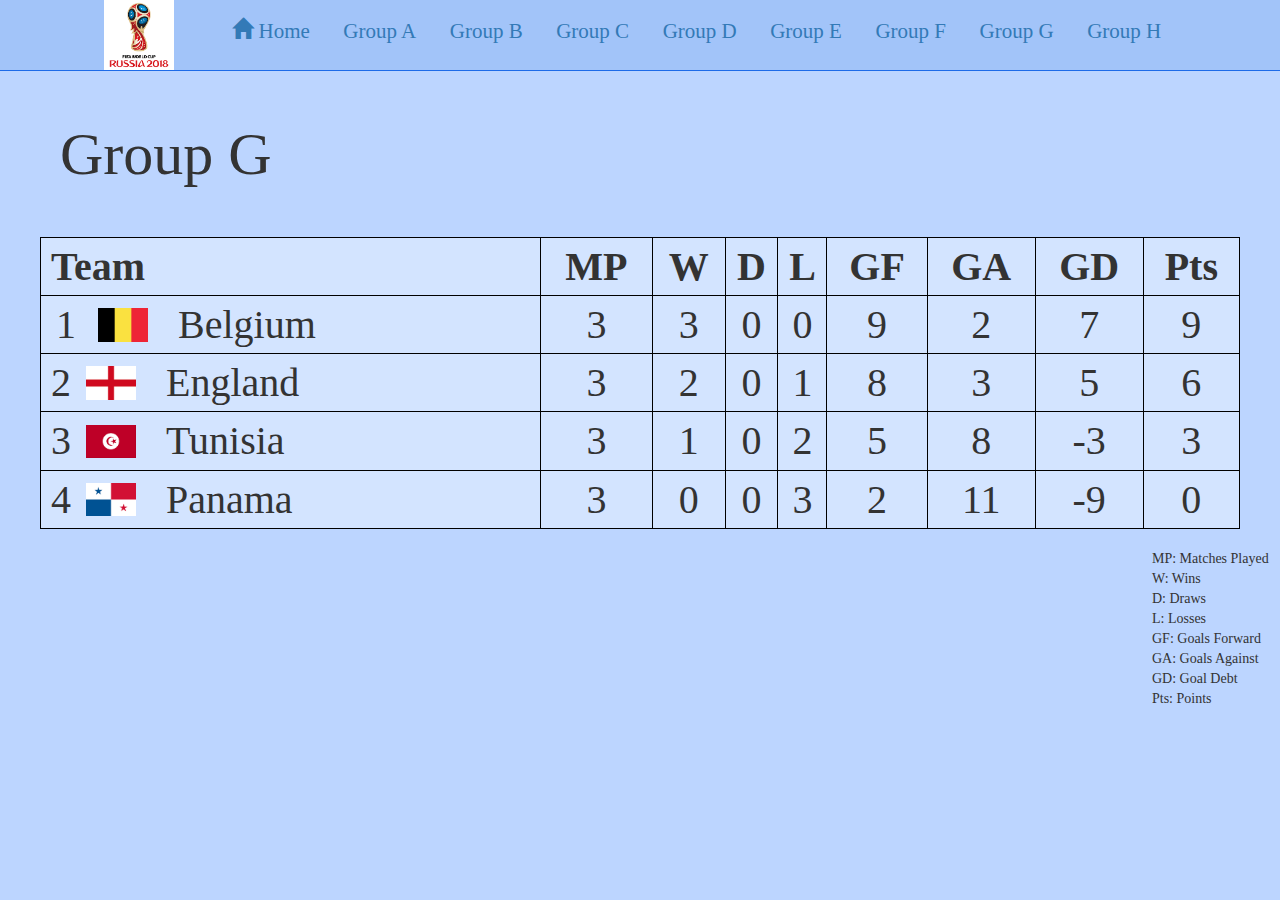
<file: groupg.html>
<!DOCTYPE html>
<html>
    <head>
        <title>Group G</title>
		<link rel="stylesheet" href="https://stackpath.bootstrapcdn.com/bootstrap/4.1.1/css/bootstrap.min.css" />
		<link rel="stylesheet" href="https://maxcdn.bootstrapcdn.com/bootstrap/3.3.7/css/bootstrap.min.css" />
		<link rel="stylesheet" href="css/style.css" />
		<link rel="icon" href="images/icon.ico"/>
    </head>
    <body>
		<div class="menu-wrapper">
		
			<img src="images/logo.png" class="logo"/>
		
			<ul class="unorlist">
				<li><a href="index.html"><span class="glyphicon glyphicon-home" aria-hidden="true"></span> Home</a></li>
				<li><a href="groupa.html">Group A</a></li>
				<li><a href="groupb.html">Group B</a></li>
				<li><a href="groupc.html">Group C</a></li>
				<li><a href="groupd.html">Group D</a></li>
				<li><a href="groupe.html">Group E</a></li>
				<li><a href="groupf.html">Group F</a></li>
				<li><a href="#">Group G</a></li>
				<li><a href="grouph.html">Group H</a></li>
			</ul>
		</div>
		<div>
		<h1>Group G</h1>
		</div>
		<table>
			<tr>
				<th class="first-col">Team</th>
				<th>MP</th>
				<th>W</th>
				<th>D</th>
				<th>L</th>
				<th>GF</th>
				<th>GA</th>
				<th>GD</th>
				<th>Pts</th>
			</tr>
			<tr>
				<td class="first-col"><span class="num-one">1</span><img class="table-img rank-one" src="images/be.png" /><span>Belgium</span></td>
				<td>3</td>
				<td>3</td>
				<td>0</td>
				<td>0</td>
				<td>9</td>
				<td>2</td>
				<td>7</td>
				<td>9</td>
			</tr>
			<tr>
				<td class="first-col"><span>2</span><img class="table-img" src="images/en.png" /><span>England</span></td>
				<td>3</td>
				<td>2</td>
				<td>0</td>
				<td>1</td>
				<td>8</td>
				<td>3</td>
				<td>5</td>
				<td>6</td>
			</tr>
			<tr>
				<td class="first-col"><span>3</span><img class="table-img" src="images/tu.png" /><span>Tunisia</span></td>
				<td>3</td>
				<td>1</td>
				<td>0</td>
				<td>2</td>
				<td>5</td>
				<td>8</td>
				<td>-3</td>
				<td>3</td>
			</tr>
			<tr>
				<td class="first-col"><span>4</span><img class="table-img" src="images/pa.png" /><span>Panama</span></td>
				<td>3</td>
				<td>0</td>
				<td>0</td>
				<td>3</td>
				<td>2</td>
				<td>11</td>
				<td>-9</td>
				<td>0</td>
			</tr>
		</table>
		
		<p>MP: Matches Played<br/>W: Wins<br/>D: Draws<br/>L: Losses<br/>GF: Goals Forward<br/>GA: Goals Against<br/>GD: Goal Debt<br/>Pts: Points</p>

		
		<script src="https://code.jquery.com/jquery-3.3.1.slim.min.js" integrity="sha384-q8i/X+965DzO0rT7abK41JStQIAqVgRVzpbzo5smXKp4YfRvH+8abtTE1Pi6jizo" crossorigin="anonymous"></script>
		<script src="https://cdnjs.cloudflare.com/ajax/libs/popper.js/1.14.3/umd/popper.min.js" integrity="sha384-ZMP7rVo3mIykV+2+9J3UJ46jBk0WLaUAdn689aCwoqbBJiSnjAK/l8WvCWPIPm49" crossorigin="anonymous"></script>
		<script src="https://stackpath.bootstrapcdn.com/bootstrap/4.1.1/js/bootstrap.min.js" integrity="sha384-smHYKdLADwkXOn1EmN1qk/HfnUcbVRZyYmZ4qpPea6sjB/pTJ0euyQp0Mk8ck+5T" crossorigin="anonymous"></script>
    </body>
</html>
</file>
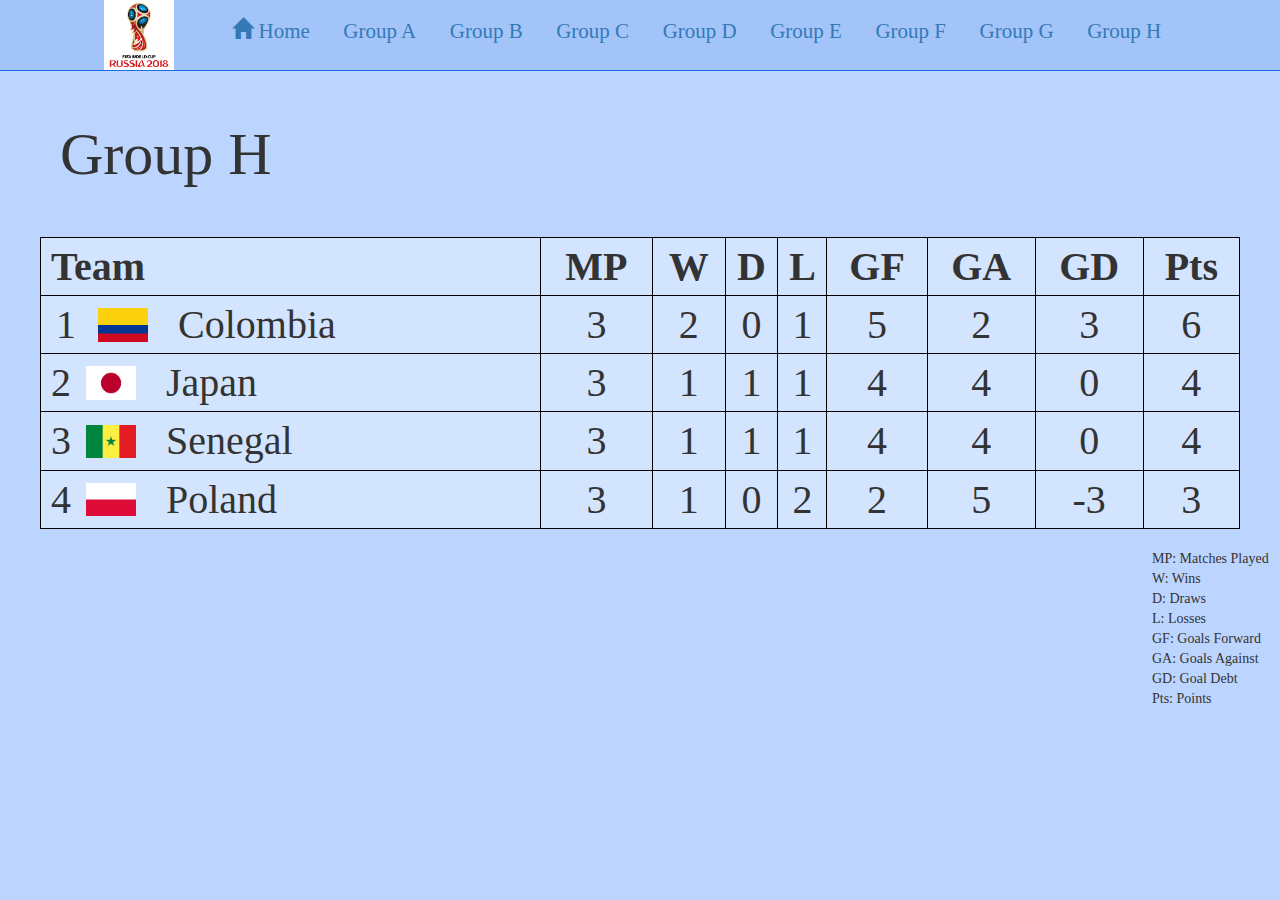
<file: grouph.html>
<!DOCTYPE html>
<html>
    <head>
        <title>Group H</title>
		<link rel="stylesheet" href="https://stackpath.bootstrapcdn.com/bootstrap/4.1.1/css/bootstrap.min.css" />
		<link rel="stylesheet" href="https://maxcdn.bootstrapcdn.com/bootstrap/3.3.7/css/bootstrap.min.css" />
		<link rel="stylesheet" href="css/style.css" />
		<link rel="icon" href="images/icon.ico"/>
    </head>
    <body>
		<div class="menu-wrapper">
		
			<img src="images/logo.png" class="logo"/>
		
			<ul class="unorlist">
				<li><a href="index.html"><span class="glyphicon glyphicon-home" aria-hidden="true"></span> Home</a></li>
				<li><a href="groupa.html">Group A</a></li>
				<li><a href="groupb.html">Group B</a></li>
				<li><a href="groupc.html">Group C</a></li>
				<li><a href="groupd.html">Group D</a></li>
				<li><a href="groupe.html">Group E</a></li>
				<li><a href="groupf.html">Group F</a></li>
				<li><a href="groupg.html">Group G</a></li>
				<li><a href="#">Group H</a></li>
			</ul>
		</div>
		<div>
		<h1>Group H</h1>
		</div>
		<table>
			<tr>
				<th class="first-col">Team</th>
				<th>MP</th>
				<th>W</th>
				<th>D</th>
				<th>L</th>
				<th>GF</th>
				<th>GA</th>
				<th>GD</th>
				<th>Pts</th>
			</tr>
			<tr>
				<td class="first-col"><span class="num-one">1</span><img class="table-img rank-one" src="images/cb.png" /><span>Colombia</span></td>
				<td>3</td>
				<td>2</td>
				<td>0</td>
				<td>1</td>
				<td>5</td>
				<td>2</td>
				<td>3</td>
				<td>6</td>
			</tr>
			<tr>
				<td class="first-col"><span>2</span><img class="table-img" src="images/jp.png" /><span>Japan</span></td>
				<td>3</td>
				<td>1</td>
				<td>1</td>
				<td>1</td>
				<td>4</td>
				<td>4</td>
				<td>0</td>
				<td>4</td>
			</tr>
			<tr>
				<td class="first-col"><span>3</span><img class="table-img" src="images/sn.png" /><span>Senegal</span></td>
				<td>3</td>
				<td>1</td>
				<td>1</td>
				<td>1</td>
				<td>4</td>
				<td>4</td>
				<td>0</td>
				<td>4</td>
			</tr>
			<tr>
				<td class="first-col"><span>4</span><img class="table-img" src="images/pl.png" /><span>Poland</span></td>
				<td>3</td>
				<td>1</td>
				<td>0</td>
				<td>2</td>
				<td>2</td>
				<td>5</td>
				<td>-3</td>
				<td>3</td>
			</tr>
		</table>
		
		<p>MP: Matches Played<br/>W: Wins<br/>D: Draws<br/>L: Losses<br/>GF: Goals Forward<br/>GA: Goals Against<br/>GD: Goal Debt<br/>Pts: Points</p>

		
		<script src="https://code.jquery.com/jquery-3.3.1.slim.min.js" integrity="sha384-q8i/X+965DzO0rT7abK41JStQIAqVgRVzpbzo5smXKp4YfRvH+8abtTE1Pi6jizo" crossorigin="anonymous"></script>
		<script src="https://cdnjs.cloudflare.com/ajax/libs/popper.js/1.14.3/umd/popper.min.js" integrity="sha384-ZMP7rVo3mIykV+2+9J3UJ46jBk0WLaUAdn689aCwoqbBJiSnjAK/l8WvCWPIPm49" crossorigin="anonymous"></script>
		<script src="https://stackpath.bootstrapcdn.com/bootstrap/4.1.1/js/bootstrap.min.js" integrity="sha384-smHYKdLADwkXOn1EmN1qk/HfnUcbVRZyYmZ4qpPea6sjB/pTJ0euyQp0Mk8ck+5T" crossorigin="anonymous"></script>
    </body>
</html>
</file>
<file: css/style.css>
@charset "UTF-8";
ul, li {
  display: inline-block; }

@font-face {
  font-family: "dusha_plusregular";
  src: url("https://www.fifa.com/css/fonts/dusha-regular.eot");
  src: local("☺"), url("https://www.fifa.com/css/fonts/dusha-regular.eot#iefix") format("embedded-opentype"), url("https://www.fifa.com/css/fonts/dusha-regular.woff") format("woff"), url("https://www.fifa.com/css/fonts/dusha-regular.ttf") format("truetype"), url("https://www.fifa.com/css/fonts/dusha-regular.svg#svgFontName") format("svg"); }
@media (min-width: 1080px) {
  #welcome::before {
    content: "Welcome to the 2018 FIFA\AWorld Cup"; } }
@media (max-width: 1079px) {
  #welcome::before {
    content: "Welcome!"; } }
body {
  background: #bcd5ff;
  font-family: "dusha_plusregular"; }

a, a:hover, a:visited {
  text-decoration: none; }

.logo {
  display: inline-block;
  height: 70px; }

.flag-container {
  margin: auto; }
  .flag-container img {
    margin: 20px; }

ul {
  margin: 0px; }

li {
  margin: 15px;
  font-size: 21px; }

.group-container {
  text-align: center;
  background: #aeccfc;
  border: 1px solid grey; }

.group-container:hover {
  opacity: 0.3; }

.group-container:active {
  background: #0d5ee0; }

.menu-wrapper {
  background: #a2c4f9;
  text-align: center;
  padding: 0px;
  border-bottom: #1e6be8 solid 1px; }

#main-image {
  height: auto;
  position: relative;
  text-align: center; }

#front-image {
  max-width: 100%; }

p {
  margin-top: 20px;
  width: 10%;
  float: right; }

h1 {
  margin-left: 60px;
  margin-top: 50px;
  font-size: 60px; }

#txt-container {
  font-size: 100px;
  position: absolute;
  color: white;
  top: 50%;
  left: 50%;
  transform: translate(-50%, -50%); }

table, th, td {
  font-size: 40px;
  border: 1px solid black;
  border-collapse: collapse; }

table {
  background: #d3e4ff;
  width: 1200px;
  margin: auto;
  margin-top: 50px; }

td, th {
  text-align: center; }

.first-col {
  text-align: left;
  padding-left: 10px;
  width: 500px; }

tr img {
  width: 50px;
  margin-bottom: 8px;
  margin-left: 15px;
  margin-right: 30px; }

.rank-one {
  margin-left: 22px; }

.num-one {
  margin-left: 5px; }

/*# sourceMappingURL=style.css.map */
</file>
